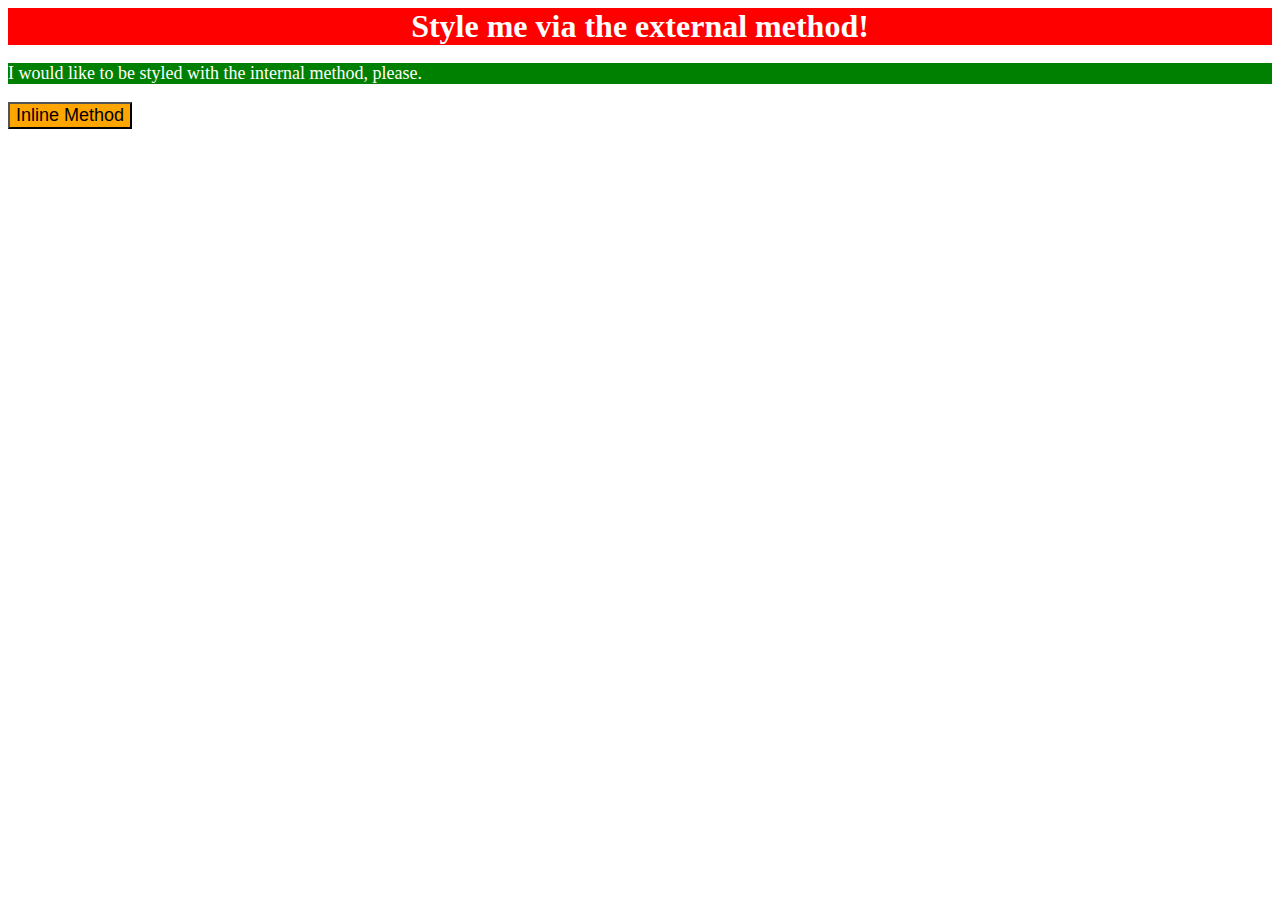
<file: foundations/01-css-methods/index.html>
<!DOCTYPE html>
<html lang="en">
  <head>

    <meta charset="UTF-8">
    <meta http-equiv="X-UA-Compatible" content="IE=edge">
    <meta name="viewport" content="width=device-width, initial-scale=1.0">
    <title>Methods for Adding CSS</title>

    <!-- External CSS method, see styles.css-->
    <link rel="stylesheet" href="styles.css">

    <!-- Internal CSS method -->
    <!--`p`: a green background, white text, and a font size of 18px-->
    <style> 
      
      p {
        background-color: green;
        color: white;
        font-size: 18px;
      }

    </style>


  </head>


  <body>

    <div>Style me via the external method!</div>

    <p>I would like to be styled with the internal method, please.</p>

    <!-- Inline CSS method -->
    <!--`button`: an orange background and a font size of 18px-->
    <button style="background-color: orange; font-size: 18px">Inline Method</button>

  </body>
</html>
</file>
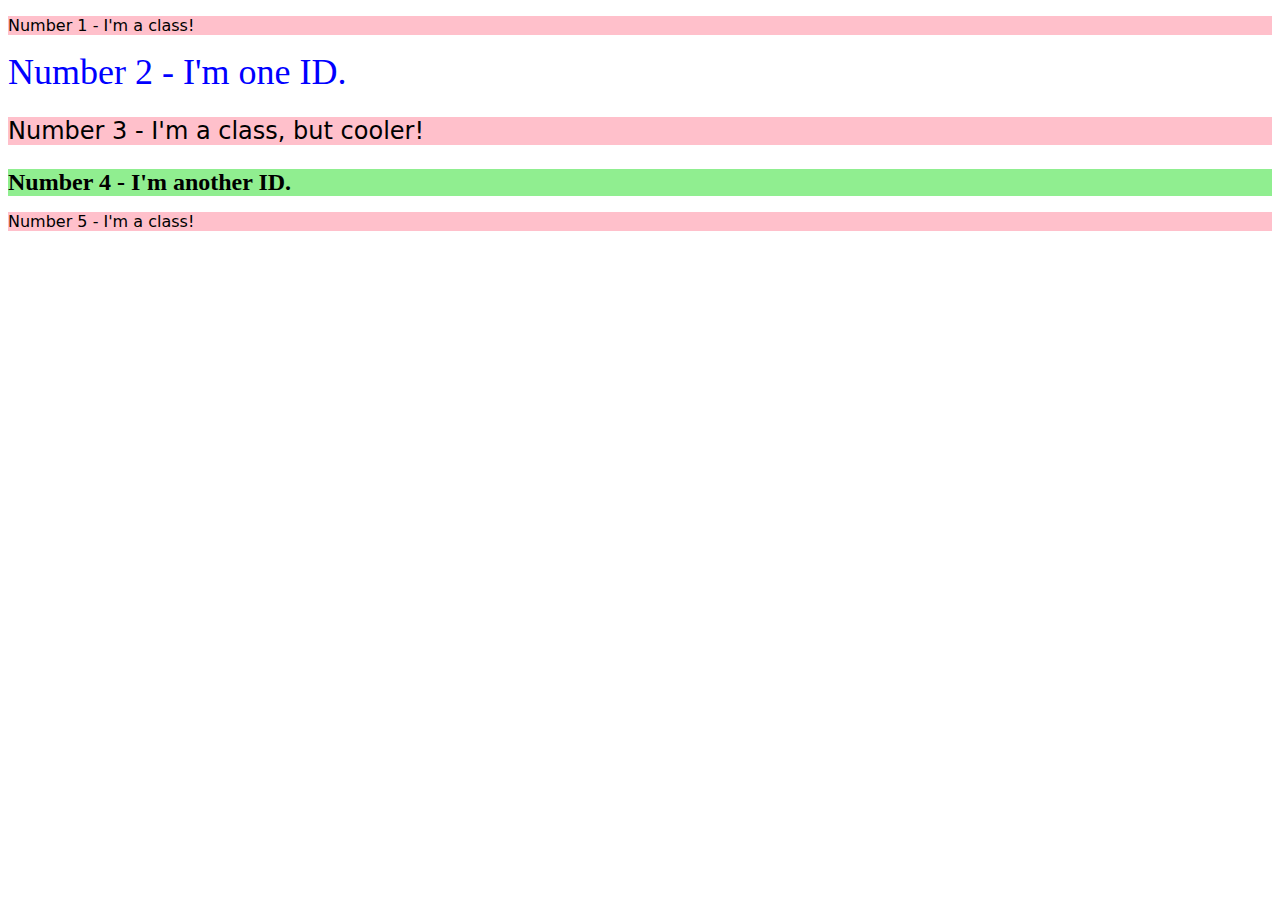
<file: foundations/02-class-id-selectors/index.html>
<!DOCTYPE html>
<html lang="en">
  <head>
    <meta charset="UTF-8">
    <meta http-equiv="X-UA-Compatible" content="IE=edge">
    <meta name="viewport" content="width=device-width, initial-scale=1.0">
    <title>Class and ID Selectors</title>
    <link rel="stylesheet" href="style.css">
  </head>
  <body>
    <p class="odd">
      Number 1 - I'm a class!</p>

    <div id="second">
      Number 2 - I'm one ID.</div>
    
    <p class="odd third">
      Number 3 - I'm a class, but cooler!</p>
    
    <div id="fourth">
      Number 4 - I'm another ID.</div>
    
    <p class="odd">
      Number 5 - I'm a class!</p>
  
  </body>
</html>
</file>
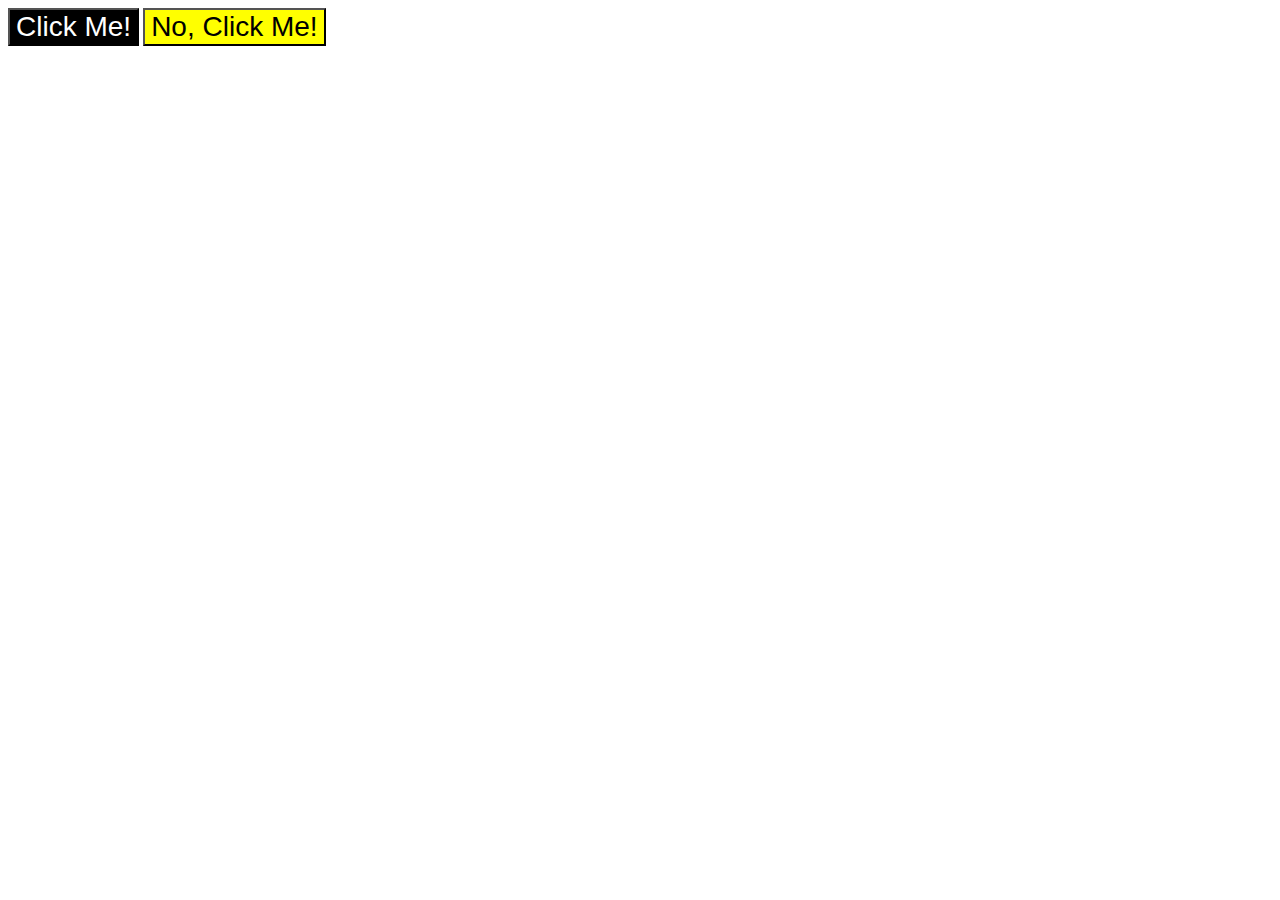
<file: foundations/03-grouping-selectors/index.html>
<!DOCTYPE html>
<html lang="en">
  <head>
    <meta charset="UTF-8">
    <meta http-equiv="X-UA-Compatible" content="IE=edge">
    <meta name="viewport" content="width=device-width, initial-scale=1.0">
    <title>Grouping Selectors</title>
    <link rel="stylesheet" href="style.css">
  </head>
  <body>

    <!-- * **The first element**: a black background and white text
    * **The second element**: a yellow background
    * **Both elements**: a font size of 28px and a list of fonts containing 
    `Helvetica` and `Times New Roman`, with `sans-serif` as a fallback 
    -->

    <button class="first">
      Click Me!
    </button>
    
    <button class="second">
      No, Click Me!
    </button>
  
  </body>
</html>
</file>
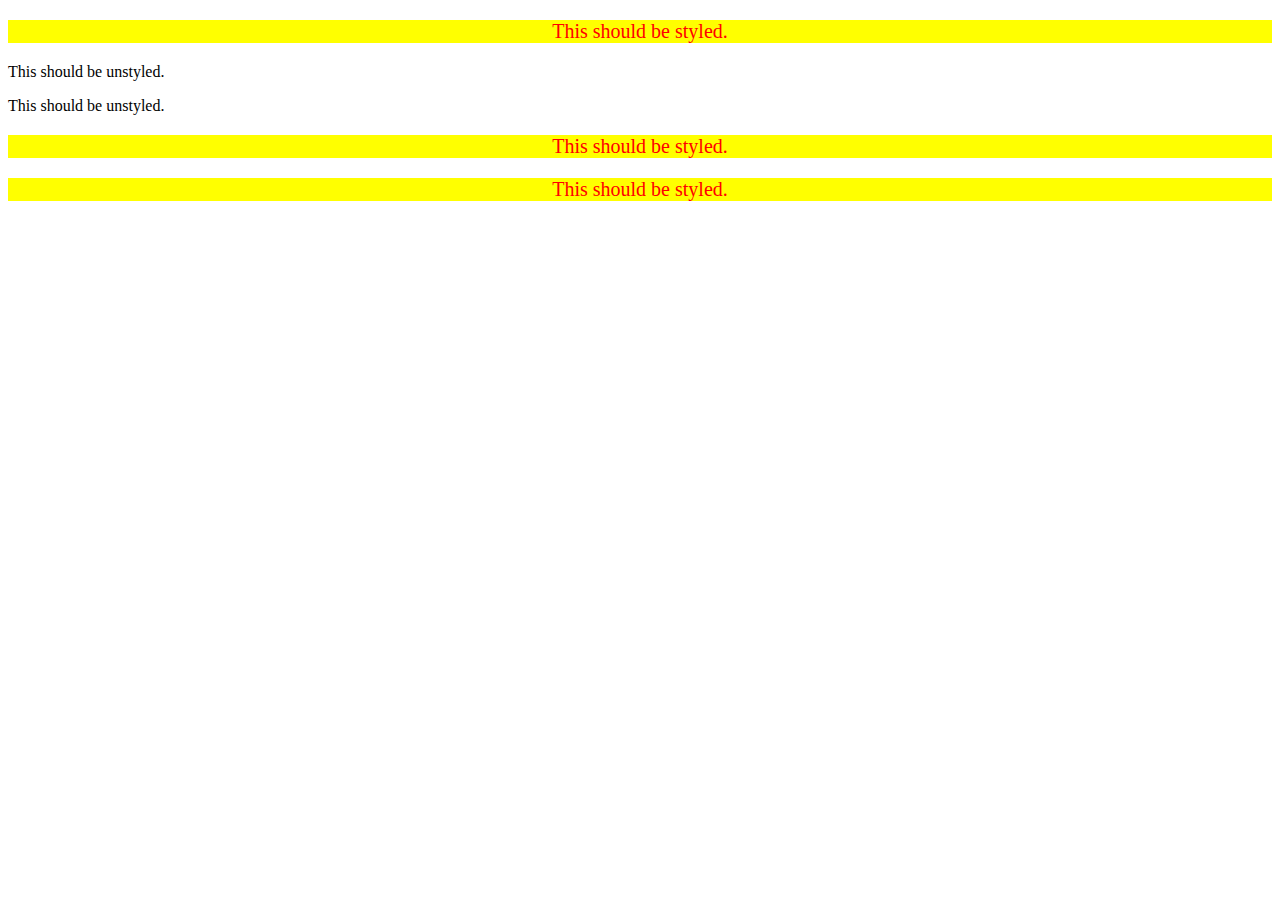
<file: foundations/05-descendant-combinator/index.html>
<!DOCTYPE html>
<html lang="en">
  <head>
    <meta charset="UTF-8">
    <meta http-equiv="X-UA-Compatible" content="IE=edge">
    <meta name="viewport" content="width=device-width, initial-scale=1.0">
    <title>Descendant Combinator</title>
    <link rel="stylesheet" href="style.css">
  </head>
  <body>

    <div class="container">
      <p class="text">This should be styled.</p>
    </div>

    <p class="text">This should be unstyled.</p>
    <p class="text">This should be unstyled.</p>
    
    <div class="container">
      <p class="text">This should be styled.</p>
      <p class="text">This should be styled.</p>
    </div>
  
  </body>
</html>
</file>
<file: foundations/01-css-methods/styles.css>
/* styles.css */

/* `div`: a red background, white text, a font size of 32px, center aligned, and bold */

div {
    background-color: red;
    color: white;
    text-align: center;
    font-size: 32px;
    font-weight: bold;
}
</file>
<file: foundations/02-class-id-selectors/style.css>
/* style.css */

/* * **All odd numbered elements**: a light red/pink background, and a list of fonts containing `Verdana` and `DejaVu Sans` with `sans-serif` as a fallback
     * **The second element**: blue text and a font size of 36px
     * **The third element**: in addition to the styles for all odd numbered elements, add a font size of 24px
     * **The fourth element**: a light green background, a font size of 24px, and bold
*/

.odd {
    background-color: pink;
    font-family: Verdana, "DejaVu Sans", sans-serif;
}

#second {
    color: blue;
    font-size: 36px;
}

.third {
    font-size: 24px;
}

#fourth {
    background-color: lightgreen;
    font-size: 24px;
    font-weight: bold;
}
</file>
<file: foundations/03-grouping-selectors/style.css>
/* style.css

* **The first element**: a black background and white text
* **The second element**: a yellow background
* **Both elements**: a font size of 28px and a list of fonts containing 
`Helvetica` and `Times New Roman`, with `sans-serif` as a fallback 

*/

.first,
.second {
    font-size: 28px;
    font-family: 'Helvetica','Times New Roman','sans-serif';
}

.first {
    background-color: black;
    color: white;
}

.second {
    background-color: yellow;
}
</file>
<file: foundations/05-descendant-combinator/style.css>
/* * Only the `p` elements that are descendants of the `div` 
element should have a yellow background, red text, a font size of 20px, 
and center aligned.
*/

.container .text {
    background-color: yellow;
    color: red;
    font-size: 20px;
    text-align: center;
}
</file>
